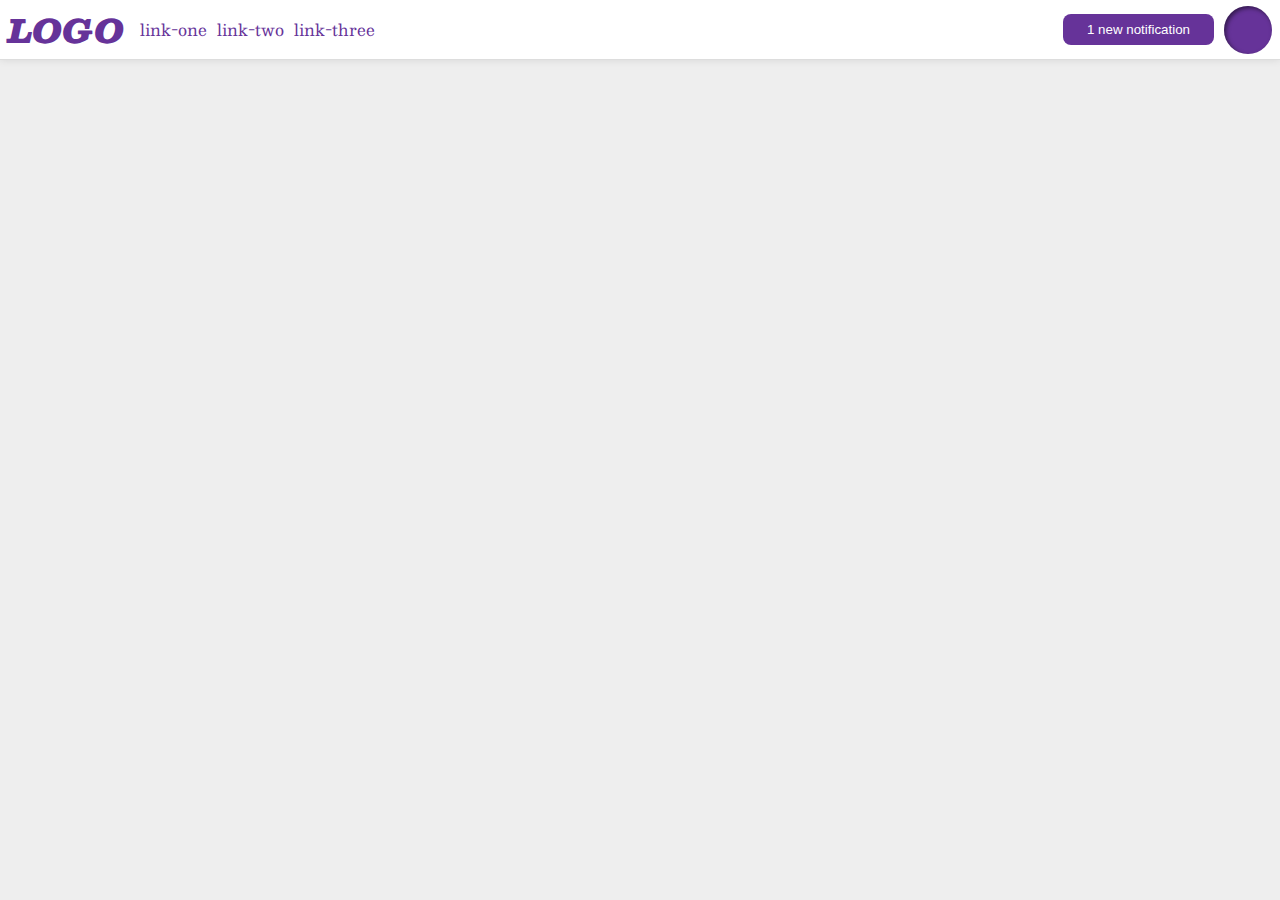
<file: flex/03-flex-header-2/index.html>
<!DOCTYPE html>
<html lang="en">
  <head>
    <meta charset="UTF-8">
    <meta http-equiv="X-UA-Compatible" content="IE=edge">
    <meta name="viewport" content="width=device-width, initial-scale=1.0">
    <title>Flex Header 2</title>
    <link rel="stylesheet" href="style.css">
  </head>
  <body>
    <div class="header">
      <div class="logo-links">
        <div class="logo">
          LOGO
        </div>
        <ul class="links">
          <li><a href="google.com">link-one</a></li>
          <li><a href="google.com">link-two</a></li>
          <li><a href="google.com">link-three</a></li>
        </ul>
      </div>
      <div class="notif-image">
        <button class="notifications">
          1 new notification
        </button>
        <div class="profile-image"></div>  
      </div>
    </div>
  </body>
</html>
</file>
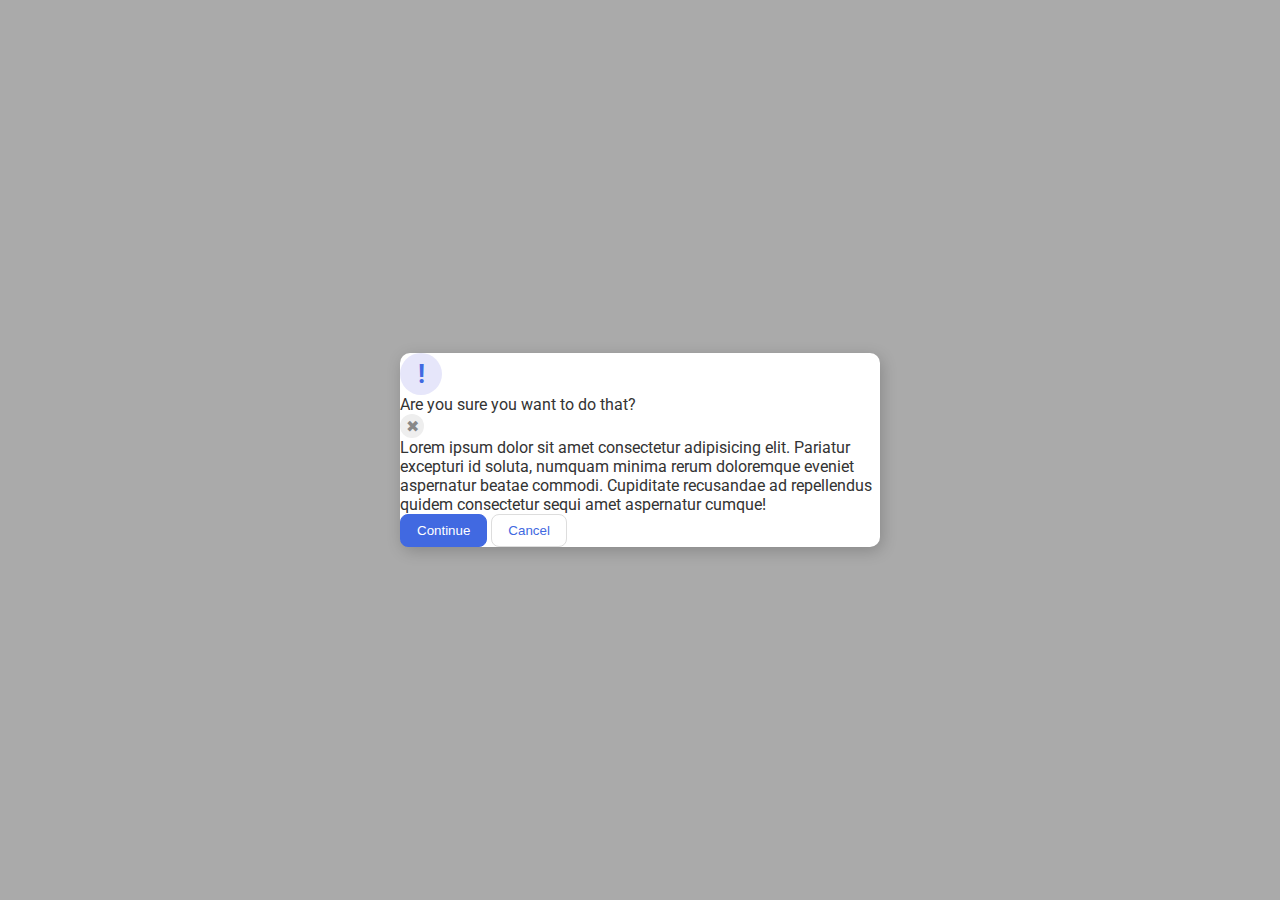
<file: flex/05-flex-modal/index.html>
<!DOCTYPE html>
<html lang="en">
  <head>
    <meta charset="UTF-8">
    <meta http-equiv="X-UA-Compatible" content="IE=edge">
    <meta name="viewport" content="width=device-width, initial-scale=1.0">
    <link rel="stylesheet" href="style.css">
    <title>Modal</title>
  </head>
  <body>
    <div class="modal">
      <div class="icon">!</div>
      <div class="info">
        <div class="header">Are you sure you want to do that?</div>
        <div class="close-button">✖</div>
        <div class="text">Lorem ipsum dolor sit amet consectetur adipisicing elit. Pariatur excepturi id soluta, numquam minima rerum doloremque eveniet aspernatur beatae commodi. Cupiditate recusandae ad repellendus quidem consectetur sequi amet aspernatur cumque!</div>
        <button class="continue">Continue</button>
        <button class="cancel">Cancel</button>
      </div>
    </div>  
  </body>
</html>
</file>
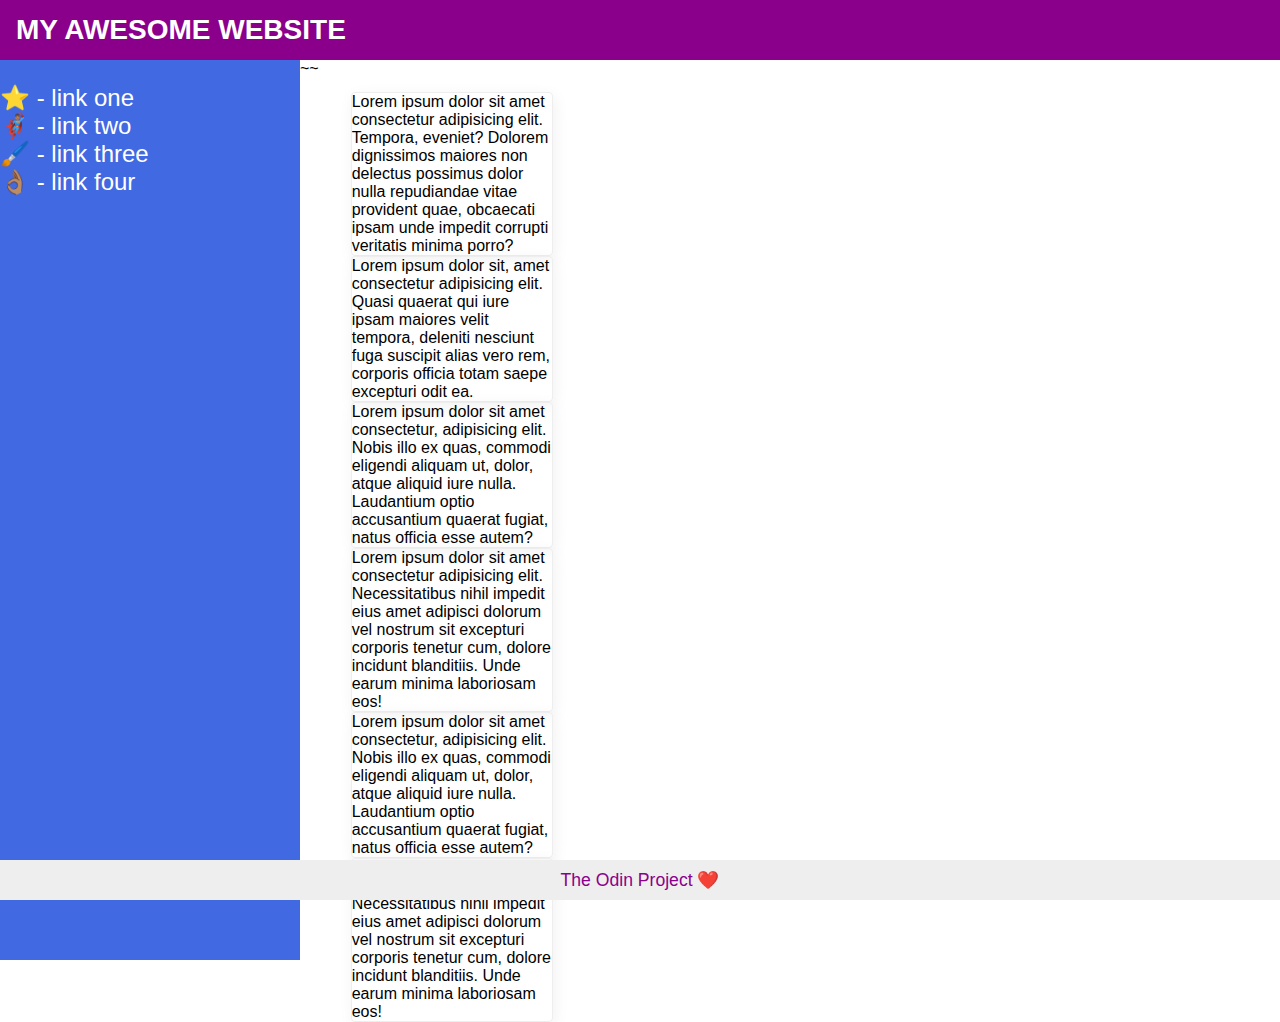
<file: flex/07-flex-layout-2/index.html>
<!DOCTYPE html>
<html lang="en">
  <head>
    <meta charset="UTF-8">
    <meta http-equiv="X-UA-Compatible" content="IE=edge">
    <meta name="viewport" content="width=device-width, initial-scale=1.0">
    <title>The Holy Grail</title>
    <link rel="stylesheet" href="style.css">
  </head>
  <body>
    <!-- <div class="box"> -->
      <div class="header">
        MY AWESOME WEBSITE
      </div>
      
      <div class="container">
        <div class="sidebar">
          <ul>
            <li><a href="#">⭐ - link one</a></li>
            <li><a href="#">🦸🏽‍♂️ - link two</a></li>
            <li><a href="#">🖌️ - link three</a></li>
            <li><a href="#">👌🏽 - link four</a></li>
          </ul>
        </div>~~
        <div class="cards">
          <div class="card">Lorem ipsum dolor sit amet consectetur adipisicing elit. Tempora, eveniet? Dolorem dignissimos maiores non delectus possimus dolor nulla repudiandae vitae provident quae, obcaecati ipsam unde impedit corrupti veritatis minima porro?</div>
          <div class="card">Lorem ipsum dolor sit, amet consectetur adipisicing elit. Quasi quaerat qui iure ipsam maiores velit tempora, deleniti nesciunt fuga suscipit alias vero rem, corporis officia totam saepe excepturi odit ea.</div>
          <div class="card">Lorem ipsum dolor sit amet consectetur, adipisicing elit. Nobis illo ex quas, commodi eligendi aliquam ut, dolor, atque aliquid iure nulla. Laudantium optio accusantium quaerat fugiat, natus officia esse autem?</div>
          <div class="card">Lorem ipsum dolor sit amet consectetur adipisicing elit. Necessitatibus nihil impedit eius amet adipisci dolorum vel nostrum sit excepturi corporis tenetur cum, dolore incidunt blanditiis. Unde earum minima laboriosam eos!</div>
          <div class="card">Lorem ipsum dolor sit amet consectetur, adipisicing elit. Nobis illo ex quas, commodi eligendi aliquam ut, dolor, atque aliquid iure nulla. Laudantium optio accusantium quaerat fugiat, natus officia esse autem?</div>
          <div class="card">Lorem ipsum dolor sit amet consectetur adipisicing elit. Necessitatibus nihil impedit eius amet adipisci dolorum vel nostrum sit excepturi corporis tenetur cum, dolore incidunt blanditiis. Unde earum minima laboriosam eos!</div>
        </div>
      </div>
      
      <div class="footer">
        The Odin Project ❤️
      </div>
  
    <!-- </div> -->
  </body>
</html>
</file>
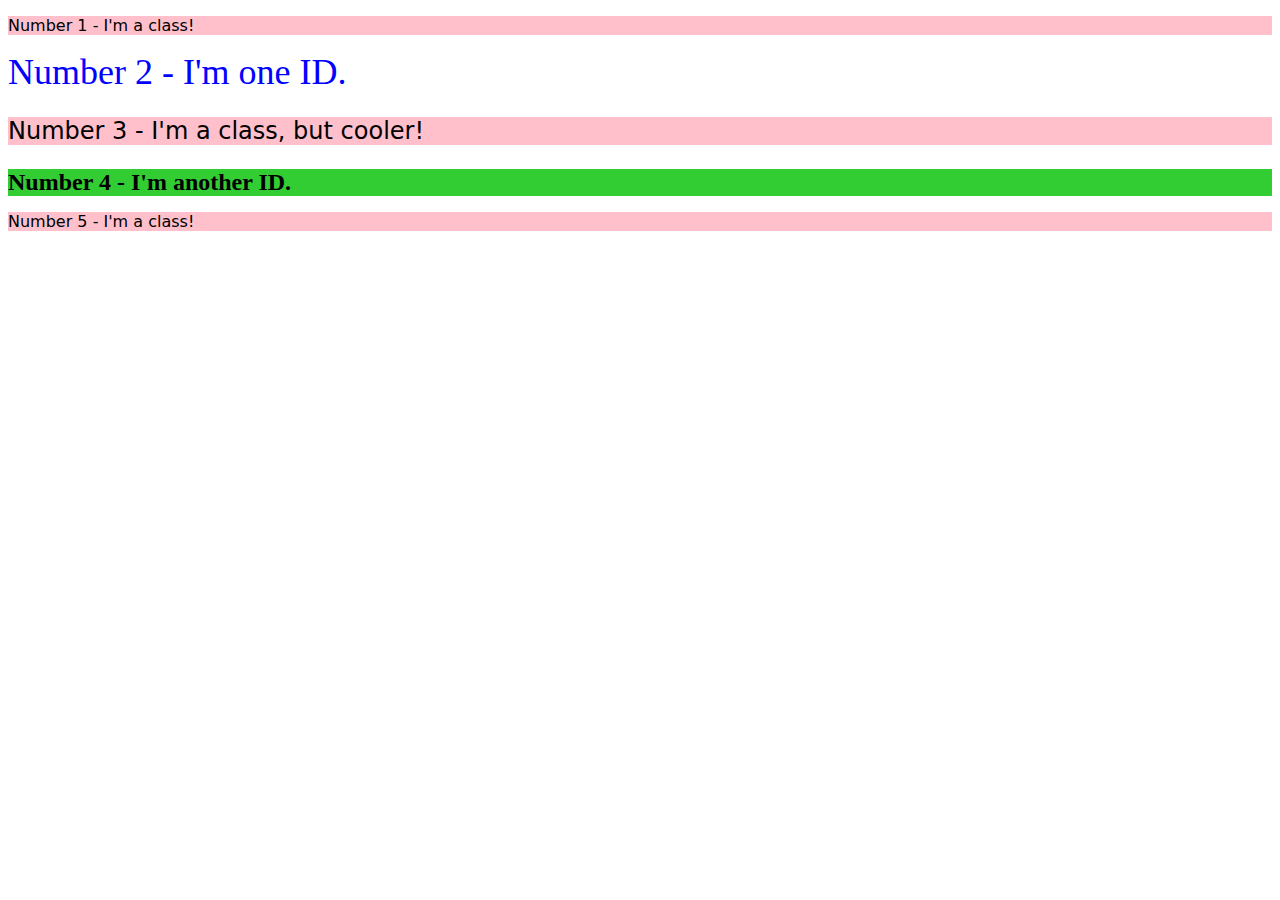
<file: foundations/02-class-id-selectors/index.html>
<!DOCTYPE html>
<html lang="en">
  <head>
    <meta charset="UTF-8">
    <meta http-equiv="X-UA-Compatible" content="IE=edge">
    <meta name="viewport" content="width=device-width, initial-scale=1.0">
    <title>Class and ID Selectors</title>
    <link rel="stylesheet" href="styles/style.css">
  </head>
  <body>
    <p class="odd">Number 1 - I'm a class!</p>
    <div id="num">Number 2 - I'm one ID.</div>
    <p class="odd">Number 3 - I'm a class, but cooler!</p>
    <div id="num2">Number 4 - I'm another ID.</div>
    <p class="odd">Number 5 - I'm a class!</p>
  </body>
</html>
</file>
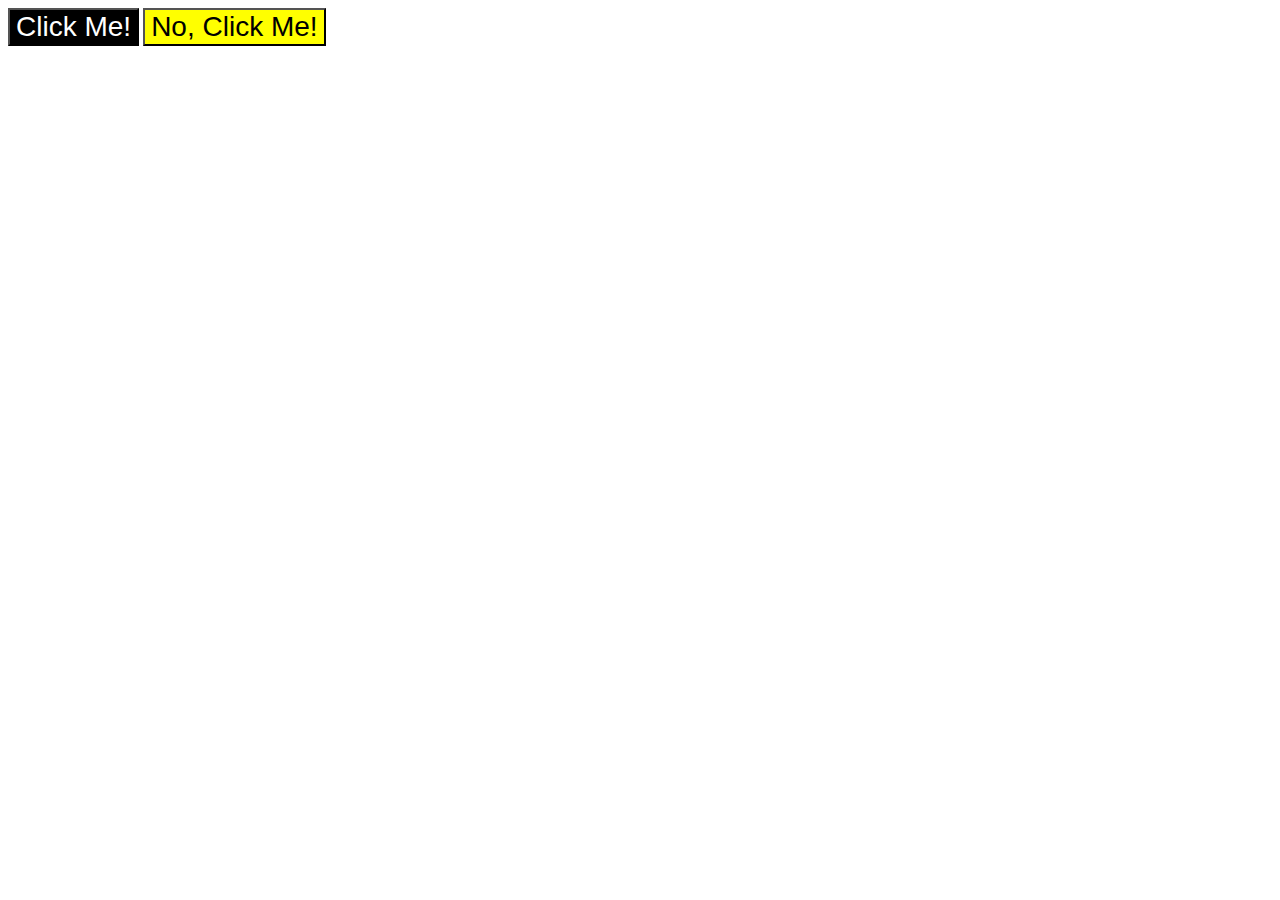
<file: foundations/03-grouping-selectors/index.html>
<!DOCTYPE html>
<html lang="en">
  <head>
    <meta charset="UTF-8">
    <meta http-equiv="X-UA-Compatible" content="IE=edge">
    <meta name="viewport" content="width=device-width, initial-scale=1.0">
    <title>Grouping Selectors</title>
    <link rel="stylesheet" href="styles/style.css">
  </head>
  <body>
    <button class="click">Click Me!</button>
    <button class="no-click">No, Click Me!</button>
  </body>
</html>
</file>
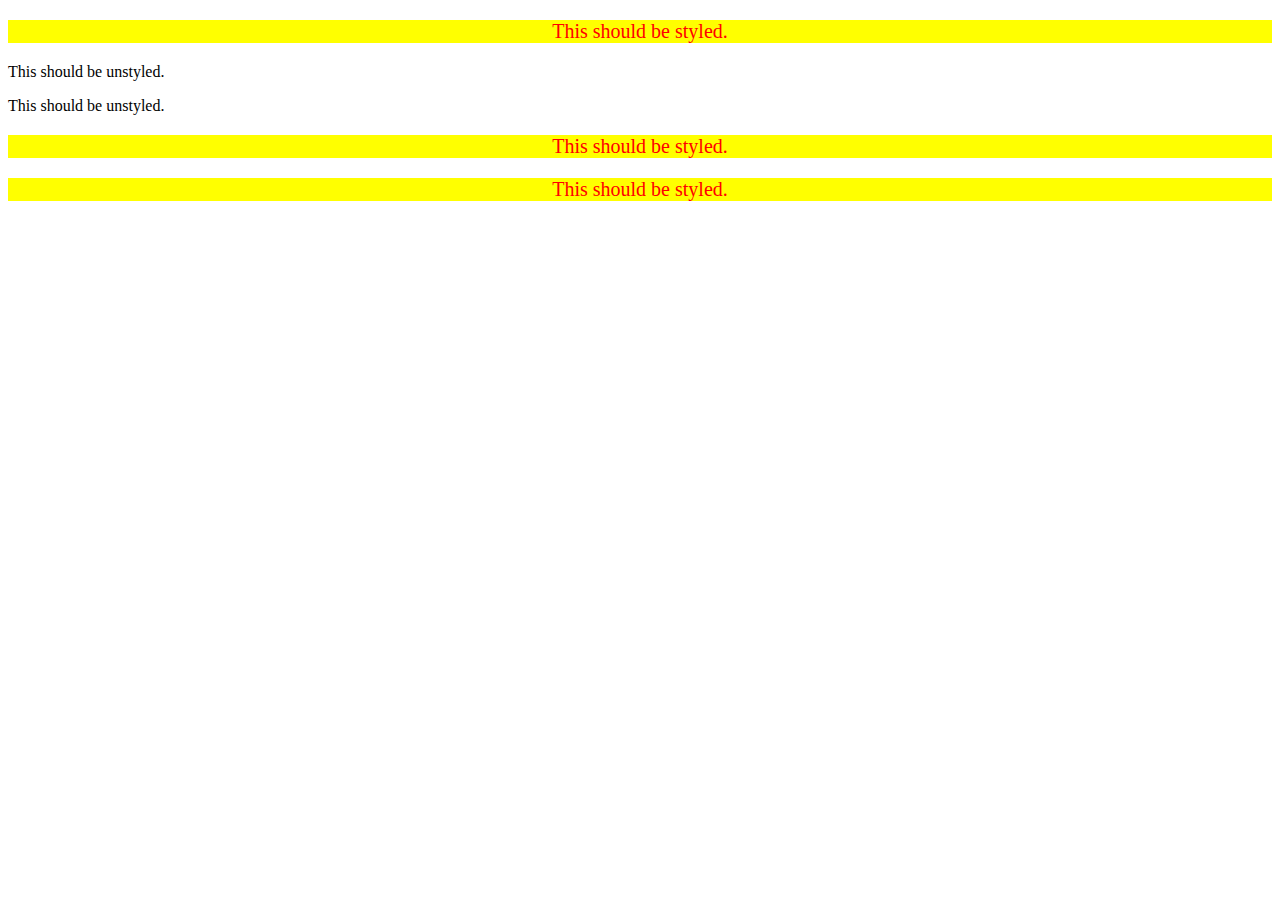
<file: foundations/05-descendant-combinator/index.html>
<!DOCTYPE html>
<html lang="en">
  <head>
    <meta charset="UTF-8">
    <meta http-equiv="X-UA-Compatible" content="IE=edge">
    <meta name="viewport" content="width=device-width, initial-scale=1.0">
    <title>Descendant Combinator</title>
    <link rel="stylesheet" href="styles/style.css">
  </head>
  <body>
    <div class="container">
      <p class="text">This should be styled.</p>
    </div>
    <p class="text">This should be unstyled.</p>
    <p class="text">This should be unstyled.</p>
    <div class="container">
      <p class="text">This should be styled.</p>
      <p class="text">This should be styled.</p>
    </div>
  </body>
</html>
</file>
<file: flex/03-flex-header-2/style.css>
/* this is some magical font-importing.  
you'll learn about it later. */
@import url('https://fonts.googleapis.com/css2?family=Besley:ital,wght@0,400;1,900&display=swap');

body {
  margin: 0;
  background: #eee;
  font-family: Besley, serif;
}

.header {
  background: white;
  border-bottom: 1px solid #ddd;
  box-shadow: 0 0 8px rgba(0,0,0,.1);
  display: flex;
  justify-content: space-between;
  align-items: center;
}

.profile-image {
  background: rebeccapurple;
  box-shadow: inset 2px 2px 4px rgba(0,0,0,.5);
  border-radius: 50%;
  width: 48px;
  height: 48px;
}

.logo {
  color: rebeccapurple;
  font-size: 32px;
  font-weight: 900;
  font-style: italic;
}

button {
  border: none;
  border-radius: 8px;
  background: rebeccapurple;
  color: white;
  padding: 8px 24px;
}

a {
  /* this removes the line under our links */
  text-decoration: none;
  color: rebeccapurple;
}

ul {
  list-style-type: none;
}

.links {
    display: flex;
    justify-content: flex-start;
    gap: 10px;
    padding-left: 1rem;
  }


.logo-links {
    display: flex;
    justify-content: flex-start;
    align-items: center;
    padding-left: 0.5rem;
  }

.notif-image {
    display: flex;
    align-items: center;
    gap: 10px;
    padding-right: 0.5rem;
  }
</file>
<file: flex/05-flex-modal/style.css>
@import url('https://fonts.googleapis.com/css2?family=Roboto:wght@400;700&display=swap');

html, body {
  height: 100%;
}

body {
  font-family: Roboto, sans-serif;
  margin: 0;
  background: #aaa;
  color: #333;
  /* I'll give you this one for free lol */
  display: flex;
  align-items: center;
  justify-content: center;
}

.modal {
  background: white;
  width: 480px;
  border-radius: 10px;
  box-shadow: 2px 4px 16px rgba(0,0,0,.2);

}

.icon {
  color: royalblue;
  font-size: 26px;
  font-weight: 700;
  background: lavender;
  width: 42px;
  height: 42px;
  border-radius: 50%;
  display: flex;
  align-items: center;
  justify-content: center;
}

.close-button {
  background: #eee;
  border-radius: 50%;
  color: #888;
  font-weight: 400;
  font-size: 16px;
  height: 24px;
  width: 24px;
  display: flex;
  align-items: center;
  justify-content: center;
}

button {
  padding: 8px 16px;
  border-radius: 8px;
}

button.continue {
  background: royalblue;
  border: 1px solid royalblue;
  color: white;
}

button.cancel {
  background: white;
  border: 1px solid #ddd;
  color: royalblue;
}
</file>
<file: flex/07-flex-layout-2/style.css>
body {
  font-family: -apple-system, BlinkMacSystemFont, 'Segoe UI', Roboto, Oxygen, Ubuntu, Cantarell, 'Open Sans', 'Helvetica Neue', sans-serif;
  margin: 0;
  min-height: 100%;
  height: 100%;
}

.header {
  height: 60px;
  background: darkmagenta;
  color: white;
  display: flex;
  align-items: center;
  padding-left: 1rem;
  font-size: 28px;
  font-weight: bold;
}
.container {
  display: flex;
  position: absolute;
  height: 100%;
}

.sidebar {
  background: royalblue;
  font-size: 24px;
  /* position: fixed; */
  /* z-index: 1; */
  /* top: 0; */
  left: 0;
  width: 300px;

}

.footer {
  height: 60px;
  background: #eee;
  color: darkmagenta;
  /* position: absolute;
  bottom: 0%;
  left: 0;
  right: 0; */
  text-align: center;
  display: flex;
  align-items: center;
  justify-content: center;
  font-size: 1.1rem;
  position: absolute;
  bottom: 0;
  width: 100%;
  height: 2.5rem;            /* Footer height */

}


ul {
  list-style-type: none;
  padding-left: 0%;
}

a {
  text-decoration: none;
  color: white;
}
.cards {
  /* display: grid; */ 
  /* grid-template-columns: repeat(2, 1fr); */
  /* display: flex; */
  /* flex-wrap: wrap; */
  display: grid;
  /* grid-template-columns: 1fr 1fr 1fr; */
  padding: 32px;
  column-gap: 50px;


}
.card {
  border: 1px solid #eee;
  box-shadow: 2px 4px 16px rgba(0,0,0,.06);
  border-radius: 4px;
  width: 200px;
}
</file>
<file: foundations/02-class-id-selectors/styles/style.css>
/* All odd numbered elements: a light red/pink background, and a list of fonts
 containing Verdana and DejaVu Sans with sans-serif as a fallback
 */



p.odd:nth-child(odd) {
    background-color: pink;
    font-family: Verdana, 'DejaVu Sans', sans-serif;
 }
 
 p.odd:nth-child(3) {
    font-size: 24px;
 }
 #num {
    font-size: 36px;
    color: blue;
 }

 #num2 {
    background-color: limegreen;
    font-weight: bold;
    font-size: 24px;
 }
</file>
<file: foundations/03-grouping-selectors/styles/style.css>
.click {
    background-color: black;
    color: white;

}
.click, .no-click{
    font-size: 28px;
    font-family: Helvetica, 'Times New Roman', sans-serif;
}

.no-click {
    background-color: yellow;

}
</file>
<file: foundations/05-descendant-combinator/styles/style.css>
/* Only the p elements that are descendants of the div element should have a yellow background, red text, a font size of 20px, and center aligned.
 */


 div > p {
    background-color: yellow;
    color: red;
    font-size: 20px;
    text-align: center;
 }
</file>
